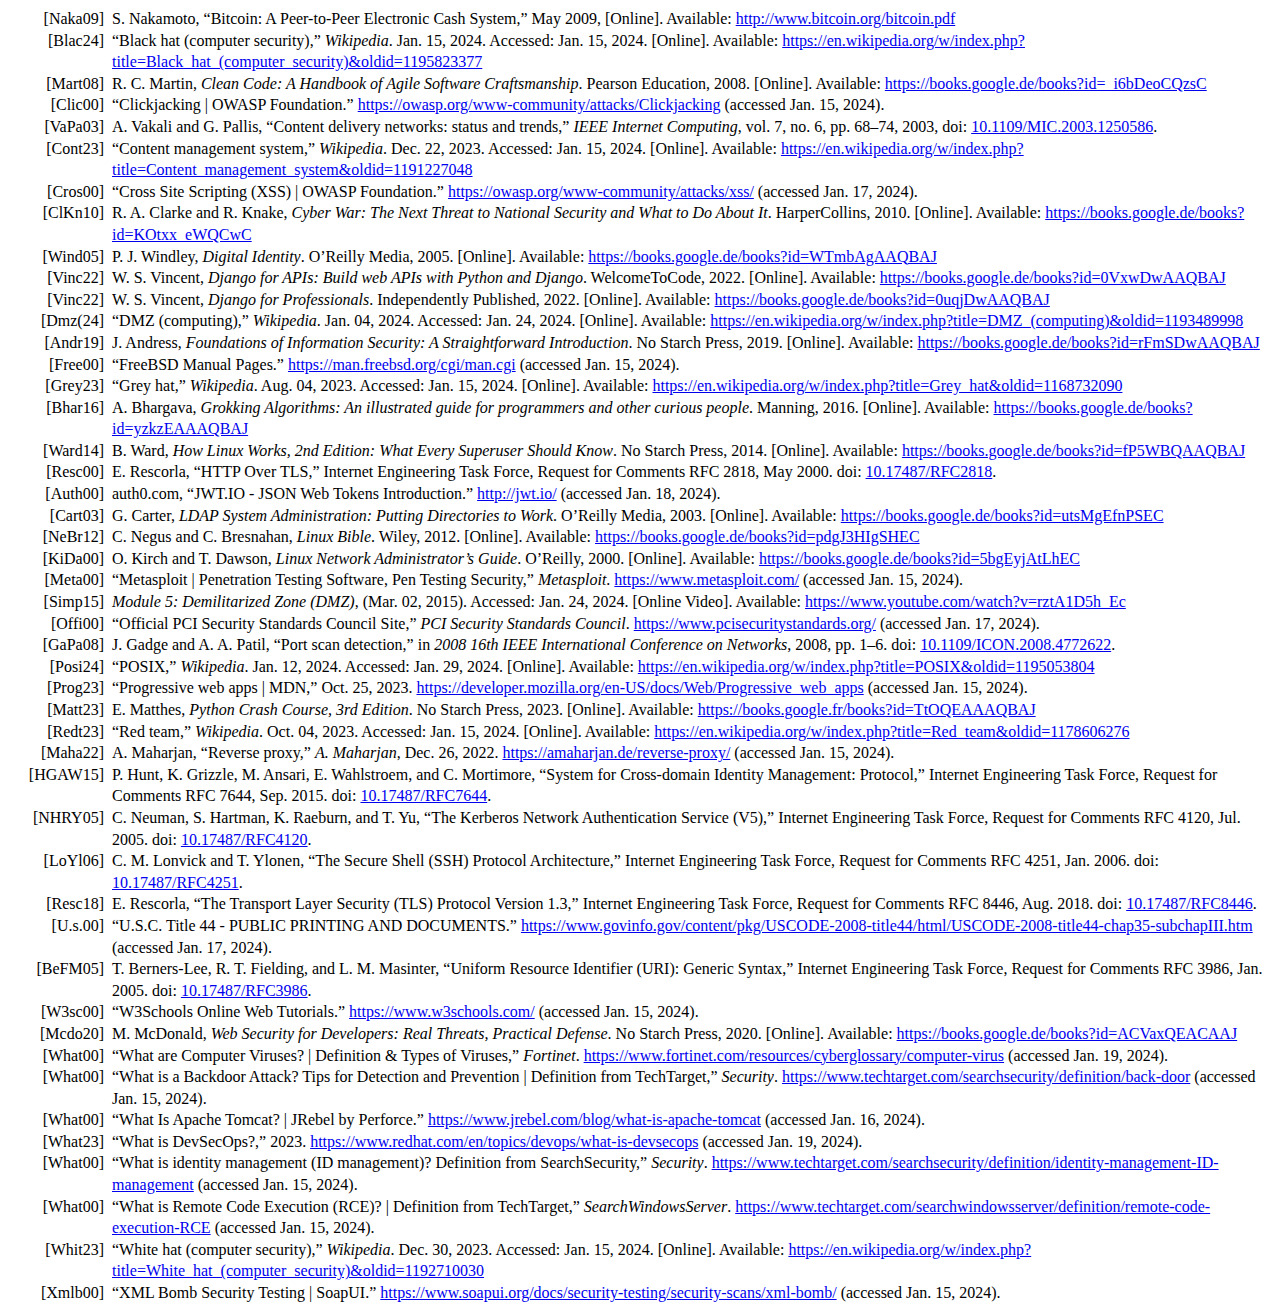
<file: bibliography.html>
<!DOCTYPE html PUBLIC "-//W3C//DTD XHTML 1.1//EN" "http://www.w3.org/TR/xhtml11/DTD/xhtml11.dtd">
<html xmlns="http://www.w3.org/1999/xhtml" xml:lang="en">
<head>
<meta http-equiv="Content-Type" content="text/html; charset=utf-8"/>
<title>Bibliography</title>
</head>
<body>
<div class="csl-bib-body" style="line-height: 1.35; ">
  <div class="csl-entry" style="clear: left; ">
    <div class="csl-left-margin" style="float: left; padding-right: 0.5em;text-align: right; width: 6em;">[Naka09]</div><div class="csl-right-inline" style="margin: 0 .4em 0 6.5em;"> S. Nakamoto, “Bitcoin: A Peer-to-Peer Electronic Cash System,” May 2009, [Online]. Available: <a href="http://www.bitcoin.org/bitcoin.pdf">http://www.bitcoin.org/bitcoin.pdf</a></div>
  </div>
  <span class="Z3988" title="url_ver=Z39.88-2004&amp;ctx_ver=Z39.88-2004&amp;rfr_id=info%3Asid%2Fzotero.org%3A2&amp;rft_val_fmt=info%3Aofi%2Ffmt%3Akev%3Amtx%3Ajournal&amp;rft.genre=article&amp;rft.atitle=Bitcoin%3A%20A%20Peer-to-Peer%20Electronic%20Cash%20System&amp;rft.aufirst=Satoshi&amp;rft.aulast=Nakamoto&amp;rft.au=Satoshi%20Nakamoto&amp;rft.date=2009-05"></span>
  <div class="csl-entry" style="clear: left; ">
    <div class="csl-left-margin" style="float: left; padding-right: 0.5em;text-align: right; width: 6em;">[Blac24]</div><div class="csl-right-inline" style="margin: 0 .4em 0 6.5em;">“Black hat (computer security),” <i>Wikipedia</i>. Jan. 15, 2024. Accessed: Jan. 15, 2024. [Online]. Available: <a href="https://en.wikipedia.org/w/index.php?title=Black_hat_(computer_security)&amp;oldid=1195823377">https://en.wikipedia.org/w/index.php?title=Black_hat_(computer_security)&amp;oldid=1195823377</a></div>
  </div>
  <span class="Z3988" title="url_ver=Z39.88-2004&amp;ctx_ver=Z39.88-2004&amp;rfr_id=info%3Asid%2Fzotero.org%3A2&amp;rft_val_fmt=info%3Aofi%2Ffmt%3Akev%3Amtx%3Adc&amp;rft.type=encyclopediaArticle&amp;rft.title=Black%20hat%20(computer%20security)&amp;rft.rights=Creative%20Commons%20Attribution-ShareAlike%20License&amp;rft.description=A%20black%20hat%20(black%20hat%20hacker%20or%20blackhat)%20is%20a%20computer%20hacker%20who%20violates%20laws%20or%20ethical%20standards%20for%20nefarious%20purposes%2C%20such%20as%20cybercrime%2C%20cyberwarfare%2C%20or%20malice.%0AThe%20term%20originates%20from%201950s%20westerns%2C%20with%20%22bad%20guys%22%20(criminals)%20typically%20depicted%20as%20having%20worn%20black%20hats%20and%20%22good%20guys%22%20(heroes)%20wearing%20white%20ones.%20In%20the%20same%20way%2C%20black%20hat%20hacking%20is%20contrasted%20with%20the%20more%20ethical%20white%20hat%20approach%20to%20hacking.%20Additionally%2C%20there%20exists%20a%20third%20category%2C%20called%20grey%20hat%20hacking%2C%20characterized%20by%20individuals%20who%20hack%2C%20usually%20with%20good%20intentions%20but%20by%20illegal%20means.&amp;rft.identifier=https%3A%2F%2Fen.wikipedia.org%2Fw%2Findex.php%3Ftitle%3DBlack_hat_(computer_security)%26oldid%3D1195823377&amp;rft.date=2024-01-15&amp;rft.language=en"></span>
  <div class="csl-entry" style="clear: left; ">
    <div class="csl-left-margin" style="float: left; padding-right: 0.5em;text-align: right; width: 6em;">[Mart08]</div><div class="csl-right-inline" style="margin: 0 .4em 0 6.5em;"> R. C. Martin, <i>Clean Code: A Handbook of Agile Software Craftsmanship</i>. Pearson Education, 2008. [Online]. Available: <a href="https://books.google.de/books?id=_i6bDeoCQzsC">https://books.google.de/books?id=_i6bDeoCQzsC</a></div>
  </div>
  <span class="Z3988" title="url_ver=Z39.88-2004&amp;ctx_ver=Z39.88-2004&amp;rfr_id=info%3Asid%2Fzotero.org%3A2&amp;rft_id=urn%3Aisbn%3A978-0-13-608325-2&amp;rft_val_fmt=info%3Aofi%2Ffmt%3Akev%3Amtx%3Abook&amp;rft.genre=book&amp;rft.btitle=Clean%20Code%3A%20A%20Handbook%20of%20Agile%20Software%20Craftsmanship&amp;rft.publisher=Pearson%20Education&amp;rft.series=Robert%20C.%20Martin%20Series&amp;rft.aufirst=R.C.&amp;rft.aulast=Martin&amp;rft.au=R.C.%20Martin&amp;rft.date=2008&amp;rft.isbn=978-0-13-608325-2"></span>
  <div class="csl-entry" style="clear: left; ">
    <div class="csl-left-margin" style="float: left; padding-right: 0.5em;text-align: right; width: 6em;">[Clic00]</div><div class="csl-right-inline" style="margin: 0 .4em 0 6.5em;">“Clickjacking | OWASP Foundation.” <a href="https://owasp.org/www-community/attacks/Clickjacking">https://owasp.org/www-community/attacks/Clickjacking</a> (accessed Jan. 15, 2024).</div>
  </div>
  <span class="Z3988" title="url_ver=Z39.88-2004&amp;ctx_ver=Z39.88-2004&amp;rfr_id=info%3Asid%2Fzotero.org%3A2&amp;rft_val_fmt=info%3Aofi%2Ffmt%3Akev%3Amtx%3Adc&amp;rft.type=webpage&amp;rft.title=Clickjacking%20%7C%20OWASP%20Foundation&amp;rft.description=Clickjacking%20on%20the%20main%20website%20for%20The%20OWASP%20Foundation.%20OWASP%20is%20a%20nonprofit%20foundation%20that%20works%20to%20improve%20the%20security%20of%20software.&amp;rft.identifier=https%3A%2F%2Fowasp.org%2Fwww-community%2Fattacks%2FClickjacking&amp;rft.language=en"></span>
  <div class="csl-entry" style="clear: left; ">
    <div class="csl-left-margin" style="float: left; padding-right: 0.5em;text-align: right; width: 6em;">[VaPa03]</div><div class="csl-right-inline" style="margin: 0 .4em 0 6.5em;"> A. Vakali and G. Pallis, “Content delivery networks: status and trends,” <i>IEEE Internet Computing</i>, vol. 7, no. 6, pp. 68–74, 2003, doi: <a href="https://doi.org/10.1109/MIC.2003.1250586">10.1109/MIC.2003.1250586</a>.</div>
  </div>
  <span class="Z3988" title="url_ver=Z39.88-2004&amp;ctx_ver=Z39.88-2004&amp;rfr_id=info%3Asid%2Fzotero.org%3A2&amp;rft_id=info%3Adoi%2F10.1109%2FMIC.2003.1250586&amp;rft_val_fmt=info%3Aofi%2Ffmt%3Akev%3Amtx%3Ajournal&amp;rft.genre=article&amp;rft.atitle=Content%20delivery%20networks%3A%20status%20and%20trends&amp;rft.jtitle=IEEE%20Internet%20Computing&amp;rft.volume=7&amp;rft.issue=6&amp;rft.aufirst=A.&amp;rft.aulast=Vakali&amp;rft.au=A.%20Vakali&amp;rft.au=G.%20Pallis&amp;rft.date=2003&amp;rft.pages=68-74&amp;rft.spage=68&amp;rft.epage=74"></span>
  <div class="csl-entry" style="clear: left; ">
    <div class="csl-left-margin" style="float: left; padding-right: 0.5em;text-align: right; width: 6em;">[Cont23]</div><div class="csl-right-inline" style="margin: 0 .4em 0 6.5em;">“Content management system,” <i>Wikipedia</i>. Dec. 22, 2023. Accessed: Jan. 15, 2024. [Online]. Available: <a href="https://en.wikipedia.org/w/index.php?title=Content_management_system&amp;oldid=1191227048">https://en.wikipedia.org/w/index.php?title=Content_management_system&amp;oldid=1191227048</a></div>
  </div>
  <span class="Z3988" title="url_ver=Z39.88-2004&amp;ctx_ver=Z39.88-2004&amp;rfr_id=info%3Asid%2Fzotero.org%3A2&amp;rft_val_fmt=info%3Aofi%2Ffmt%3Akev%3Amtx%3Adc&amp;rft.type=encyclopediaArticle&amp;rft.title=Content%20management%20system&amp;rft.rights=Creative%20Commons%20Attribution-ShareAlike%20License&amp;rft.description=A%20content%20management%20system%20(CMS)%20is%20computer%20software%20used%20to%20manage%20the%20creation%20and%20modification%20of%20digital%20content%20(content%20management).%0AA%20CMS%20is%20typically%20used%20for%20enterprise%20content%20management%20(ECM)%20and%20web%20content%20management%20(WCM).%0AECM%20typically%20supports%20multiple%20users%20in%20a%20collaborative%20environment%20by%20integrating%20document%20management%2C%20digital%20asset%20management%2C%20and%20record%20retention.Alternatively%2C%20WCM%20is%20the%20collaborative%20authoring%20for%20websites%20and%20may%20include%20text%20and%20embed%20graphics%2C%20photos%2C%20video%2C%20audio%2C%20maps%2C%20and%20program%20code%20that%20display%20content%20and%20interact%20with%20the%20user.%20ECM%20typically%20includes%20a%20WCM%20function.&amp;rft.identifier=https%3A%2F%2Fen.wikipedia.org%2Fw%2Findex.php%3Ftitle%3DContent_management_system%26oldid%3D1191227048&amp;rft.date=2023-12-22&amp;rft.language=en"></span>
  <div class="csl-entry" style="clear: left; ">
    <div class="csl-left-margin" style="float: left; padding-right: 0.5em;text-align: right; width: 6em;">[Cros00]</div><div class="csl-right-inline" style="margin: 0 .4em 0 6.5em;">“Cross Site Scripting (XSS) | OWASP Foundation.” <a href="https://owasp.org/www-community/attacks/xss/">https://owasp.org/www-community/attacks/xss/</a> (accessed Jan. 17, 2024).</div>
  </div>
  <span class="Z3988" title="url_ver=Z39.88-2004&amp;ctx_ver=Z39.88-2004&amp;rfr_id=info%3Asid%2Fzotero.org%3A2&amp;rft_val_fmt=info%3Aofi%2Ffmt%3Akev%3Amtx%3Adc&amp;rft.type=webpage&amp;rft.title=Cross%20Site%20Scripting%20(XSS)%20%7C%20OWASP%20Foundation&amp;rft.description=Cross%20Site%20Scripting%20(XSS)%20on%20the%20main%20website%20for%20The%20OWASP%20Foundation.%20OWASP%20is%20a%20nonprofit%20foundation%20that%20works%20to%20improve%20the%20security%20of%20software.&amp;rft.identifier=https%3A%2F%2Fowasp.org%2Fwww-community%2Fattacks%2Fxss%2F&amp;rft.language=en"></span>
  <div class="csl-entry" style="clear: left; ">
    <div class="csl-left-margin" style="float: left; padding-right: 0.5em;text-align: right; width: 6em;">[ClKn10]</div><div class="csl-right-inline" style="margin: 0 .4em 0 6.5em;"> R. A. Clarke and R. Knake, <i>Cyber War: The Next Threat to National Security and What to Do About It</i>. HarperCollins, 2010. [Online]. Available: <a href="https://books.google.de/books?id=KOtxx_eWQCwC">https://books.google.de/books?id=KOtxx_eWQCwC</a></div>
  </div>
  <span class="Z3988" title="url_ver=Z39.88-2004&amp;ctx_ver=Z39.88-2004&amp;rfr_id=info%3Asid%2Fzotero.org%3A2&amp;rft_id=urn%3Aisbn%3A978-0-06-199239-1&amp;rft_val_fmt=info%3Aofi%2Ffmt%3Akev%3Amtx%3Abook&amp;rft.genre=book&amp;rft.btitle=Cyber%20War%3A%20The%20Next%20Threat%20to%20National%20Security%20and%20What%20to%20Do%20About%20It&amp;rft.publisher=HarperCollins&amp;rft.aufirst=R.A.&amp;rft.aulast=Clarke&amp;rft.au=R.A.%20Clarke&amp;rft.au=R.%20Knake&amp;rft.date=2010&amp;rft.isbn=978-0-06-199239-1"></span>
  <div class="csl-entry" style="clear: left; ">
    <div class="csl-left-margin" style="float: left; padding-right: 0.5em;text-align: right; width: 6em;">[Wind05]</div><div class="csl-right-inline" style="margin: 0 .4em 0 6.5em;"> P. J. Windley, <i>Digital Identity</i>. O’Reilly Media, 2005. [Online]. Available: <a href="https://books.google.de/books?id=WTmbAgAAQBAJ">https://books.google.de/books?id=WTmbAgAAQBAJ</a></div>
  </div>
  <span class="Z3988" title="url_ver=Z39.88-2004&amp;ctx_ver=Z39.88-2004&amp;rfr_id=info%3Asid%2Fzotero.org%3A2&amp;rft_id=urn%3Aisbn%3A978-0-596-00878-9&amp;rft_val_fmt=info%3Aofi%2Ffmt%3Akev%3Amtx%3Abook&amp;rft.genre=book&amp;rft.btitle=Digital%20Identity&amp;rft.publisher=O'Reilly%20Media&amp;rft.series=O'Reilly%20Series&amp;rft.aufirst=P.J.&amp;rft.aulast=Windley&amp;rft.au=P.J.%20Windley&amp;rft.date=2005&amp;rft.isbn=978-0-596-00878-9"></span>
  <div class="csl-entry" style="clear: left; ">
    <div class="csl-left-margin" style="float: left; padding-right: 0.5em;text-align: right; width: 6em;">[Vinc22]</div><div class="csl-right-inline" style="margin: 0 .4em 0 6.5em;"> W. S. Vincent, <i>Django for APIs: Build web APIs with Python and Django</i>. WelcomeToCode, 2022. [Online]. Available: <a href="https://books.google.de/books?id=0VxwDwAAQBAJ">https://books.google.de/books?id=0VxwDwAAQBAJ</a></div>
  </div>
  <span class="Z3988" title="url_ver=Z39.88-2004&amp;ctx_ver=Z39.88-2004&amp;rfr_id=info%3Asid%2Fzotero.org%3A2&amp;rft_val_fmt=info%3Aofi%2Ffmt%3Akev%3Amtx%3Abook&amp;rft.genre=book&amp;rft.btitle=Django%20for%20APIs%3A%20Build%20web%20APIs%20with%20Python%20and%20Django&amp;rft.publisher=WelcomeToCode&amp;rft.aufirst=W.S.&amp;rft.aulast=Vincent&amp;rft.au=W.S.%20Vincent&amp;rft.date=2022"></span>
  <div class="csl-entry" style="clear: left; ">
    <div class="csl-left-margin" style="float: left; padding-right: 0.5em;text-align: right; width: 6em;">[Vinc22]</div><div class="csl-right-inline" style="margin: 0 .4em 0 6.5em;"> W. S. Vincent, <i>Django for Professionals</i>. Independently Published, 2022. [Online]. Available: <a href="https://books.google.de/books?id=0uqjDwAAQBAJ">https://books.google.de/books?id=0uqjDwAAQBAJ</a></div>
  </div>
  <span class="Z3988" title="url_ver=Z39.88-2004&amp;ctx_ver=Z39.88-2004&amp;rfr_id=info%3Asid%2Fzotero.org%3A2&amp;rft_id=urn%3Aisbn%3A978-1-08-158216-6&amp;rft_val_fmt=info%3Aofi%2Ffmt%3Akev%3Amtx%3Abook&amp;rft.genre=book&amp;rft.btitle=Django%20for%20Professionals&amp;rft.publisher=Independently%20Published&amp;rft.aufirst=W.S.&amp;rft.aulast=Vincent&amp;rft.au=W.S.%20Vincent&amp;rft.date=2022&amp;rft.isbn=978-1-08-158216-6"></span>
  <div class="csl-entry" style="clear: left; ">
    <div class="csl-left-margin" style="float: left; padding-right: 0.5em;text-align: right; width: 6em;">[Dmz(24]</div><div class="csl-right-inline" style="margin: 0 .4em 0 6.5em;">“DMZ (computing),” <i>Wikipedia</i>. Jan. 04, 2024. Accessed: Jan. 24, 2024. [Online]. Available: <a href="https://en.wikipedia.org/w/index.php?title=DMZ_(computing)&amp;oldid=1193489998">https://en.wikipedia.org/w/index.php?title=DMZ_(computing)&amp;oldid=1193489998</a></div>
  </div>
  <span class="Z3988" title="url_ver=Z39.88-2004&amp;ctx_ver=Z39.88-2004&amp;rfr_id=info%3Asid%2Fzotero.org%3A2&amp;rft_val_fmt=info%3Aofi%2Ffmt%3Akev%3Amtx%3Adc&amp;rft.type=encyclopediaArticle&amp;rft.title=DMZ%20(computing)&amp;rft.rights=Creative%20Commons%20Attribution-ShareAlike%20License&amp;rft.description=In%20computer%20security%2C%20a%20DMZ%20or%20demilitarized%20zone%20(sometimes%20referred%20to%20as%20a%20perimeter%20network%20or%20screened%20subnet)%20is%20a%20physical%20or%20logical%20subnetwork%20that%20contains%20and%20exposes%20an%20organization's%20external-facing%20services%20to%20an%20untrusted%2C%20usually%20larger%2C%20network%20such%20as%20the%20Internet.%20The%20purpose%20of%20a%20DMZ%20is%20to%20add%20an%20additional%20layer%20of%20security%20to%20an%20organization's%20local%20area%20network%20(LAN)%3A%20an%20external%20network%20node%20can%20access%20only%20what%20is%20exposed%20in%20the%20DMZ%2C%20while%20the%20rest%20of%20the%20organization's%20network%20is%20protected%20behind%20a%20firewall.%20The%20DMZ%20functions%20as%20a%20small%2C%20isolated%20network%20positioned%20between%20the%20Internet%20and%20the%20private%20network.This%20is%20not%20to%20be%20confused%20with%20a%20DMZ%20host%2C%20a%20feature%20present%20in%20some%20home%20routers%20which%20frequently%20differs%20greatly%20from%20an%20ordinary%20DMZ.%0AThe%20name%20is%20from%20the%20term%20demilitarized%20zone%2C%20an%20area%20between%20states%20in%20which%20military%20operations%20are%20not%20permitted.&amp;rft.identifier=https%3A%2F%2Fen.wikipedia.org%2Fw%2Findex.php%3Ftitle%3DDMZ_(computing)%26oldid%3D1193489998&amp;rft.date=2024-01-04&amp;rft.language=en"></span>
  <div class="csl-entry" style="clear: left; ">
    <div class="csl-left-margin" style="float: left; padding-right: 0.5em;text-align: right; width: 6em;">[Andr19]</div><div class="csl-right-inline" style="margin: 0 .4em 0 6.5em;"> J. Andress, <i>Foundations of Information Security: A Straightforward Introduction</i>. No Starch Press, 2019. [Online]. Available: <a href="https://books.google.de/books?id=rFmSDwAAQBAJ">https://books.google.de/books?id=rFmSDwAAQBAJ</a></div>
  </div>
  <span class="Z3988" title="url_ver=Z39.88-2004&amp;ctx_ver=Z39.88-2004&amp;rfr_id=info%3Asid%2Fzotero.org%3A2&amp;rft_id=urn%3Aisbn%3A978-1-71850-005-1&amp;rft_val_fmt=info%3Aofi%2Ffmt%3Akev%3Amtx%3Abook&amp;rft.genre=book&amp;rft.btitle=Foundations%20of%20Information%20Security%3A%20A%20Straightforward%20Introduction&amp;rft.publisher=No%20Starch%20Press&amp;rft.aufirst=J.&amp;rft.aulast=Andress&amp;rft.au=J.%20Andress&amp;rft.date=2019&amp;rft.isbn=978-1-71850-005-1"></span>
  <div class="csl-entry" style="clear: left; ">
    <div class="csl-left-margin" style="float: left; padding-right: 0.5em;text-align: right; width: 6em;">[Free00]</div><div class="csl-right-inline" style="margin: 0 .4em 0 6.5em;">“FreeBSD Manual Pages.” <a href="https://man.freebsd.org/cgi/man.cgi">https://man.freebsd.org/cgi/man.cgi</a> (accessed Jan. 15, 2024).</div>
  </div>
  <span class="Z3988" title="url_ver=Z39.88-2004&amp;ctx_ver=Z39.88-2004&amp;rfr_id=info%3Asid%2Fzotero.org%3A2&amp;rft_val_fmt=info%3Aofi%2Ffmt%3Akev%3Amtx%3Adc&amp;rft.type=webpage&amp;rft.title=FreeBSD%20Manual%20Pages&amp;rft.identifier=https%3A%2F%2Fman.freebsd.org%2Fcgi%2Fman.cgi"></span>
  <div class="csl-entry" style="clear: left; ">
    <div class="csl-left-margin" style="float: left; padding-right: 0.5em;text-align: right; width: 6em;">[Grey23]</div><div class="csl-right-inline" style="margin: 0 .4em 0 6.5em;">“Grey hat,” <i>Wikipedia</i>. Aug. 04, 2023. Accessed: Jan. 15, 2024. [Online]. Available: <a href="https://en.wikipedia.org/w/index.php?title=Grey_hat&amp;oldid=1168732090">https://en.wikipedia.org/w/index.php?title=Grey_hat&amp;oldid=1168732090</a></div>
  </div>
  <span class="Z3988" title="url_ver=Z39.88-2004&amp;ctx_ver=Z39.88-2004&amp;rfr_id=info%3Asid%2Fzotero.org%3A2&amp;rft_val_fmt=info%3Aofi%2Ffmt%3Akev%3Amtx%3Adc&amp;rft.type=encyclopediaArticle&amp;rft.title=Grey%20hat&amp;rft.rights=Creative%20Commons%20Attribution-ShareAlike%20License&amp;rft.description=A%20grey%20hat%20(greyhat%20or%20gray%20hat)%20is%20a%20computer%20hacker%20or%20computer%20security%20expert%20who%20may%20sometimes%20violate%20laws%20or%20typical%20ethical%20standards%2C%20but%20usually%20does%20not%20have%20the%20malicious%20intent%20typical%20of%20a%20black%20hat%20hacker.%0AThe%20term%20came%20into%20use%20in%20the%20late%201990s%2C%20and%20was%20derived%20from%20the%20concepts%20of%20%22white%20hat%22%20and%20%22black%20hat%22%20hackers.%20When%20a%20white%20hat%20hacker%20discovers%20a%20vulnerability%2C%20they%20will%20exploit%20it%20only%20with%20permission%20and%20not%20divulge%20its%20existence%20until%20it%20has%20been%20fixed%2C%20whereas%20the%20black%20hat%20will%20illegally%20exploit%20it%20and%2For%20tell%20others%20how%20to%20do%20so.%20The%20grey%20hat%20will%20neither%20illegally%20exploit%20it%2C%20nor%20tell%20others%20how%20to%20do%20so.A%20further%20difference%20among%20these%20types%20of%20hacker%20lies%20in%20their%20methods%20of%20discovering%20vulnerabilities.%20The%20white%20hat%20breaks%20into%20systems%20and%20networks%20at%20the%20request%20of%20their%20employer%20or%20with%20explicit%20permission%20for%20the%20purpose%20of%20determining%20how%20secure%20it%20is%20against%20hackers%2C%20whereas%20the%20black%20hat%20will%20break%20into%20any%20system%20or%20network%20in%20order%20to%20uncover%20sensitive%20information%20for%20personal%20gain.%20The%20grey%20hat%20generally%20has%20the%20skills%20and%20intent%20of%20the%20white%20hat%20but%20will%20break%20into%20any%20system%20or%20network%20without%20permission.According%20to%20one%20definition%20of%20a%20grey-hat%20hacker%2C%20when%20they%20discover%20a%20vulnerability%2C%20instead%20of%20telling%20the%20vendor%20how%20the%20exploit%20works%2C%20they%20may%20offer%20to%20repair%20it%20for%20a%20small%20fee.%20When%20one%20gains%20illegal%20access%20to%20a%20system%20or%20network%2C%20they%20may%20suggest%20to%20the%20system%20administrator%20that%20one%20of%20their%20friends%20be%20hired%20to%20fix%20the%20problem%3B%20however%2C%20this%20practice%20has%20been%20declining%20due%20to%20the%20increasing%20willingness%20of%20businesses%20to%20prosecute.%20Another%20definition%20of%20grey%20hat%20maintains%20that%20grey%20hat%20hackers%20only%20arguably%20violate%20the%20law%20in%20an%20effort%20to%20research%20and%20improve%20security%3A%20legality%20being%20set%20according%20to%20the%20particular%20ramifications%20of%20any%20hacks%20they%20participate%20in.In%20the%20search%20engine%20optimization%20(SEO)%20community%2C%20grey%20hat%20hackers%20are%20those%20who%20manipulate%20websites'%20search%20engine%20rankings%20using%20improper%20or%20unethical%20means%20but%20that%20are%20not%20considered%20search%20engine%20spam.&amp;rft.identifier=https%3A%2F%2Fen.wikipedia.org%2Fw%2Findex.php%3Ftitle%3DGrey_hat%26oldid%3D1168732090&amp;rft.date=2023-08-04&amp;rft.language=en"></span>
  <div class="csl-entry" style="clear: left; ">
    <div class="csl-left-margin" style="float: left; padding-right: 0.5em;text-align: right; width: 6em;">[Bhar16]</div><div class="csl-right-inline" style="margin: 0 .4em 0 6.5em;"> A. Bhargava, <i>Grokking Algorithms: An illustrated guide for programmers and other curious people</i>. Manning, 2016. [Online]. Available: <a href="https://books.google.de/books?id=yzkzEAAAQBAJ">https://books.google.de/books?id=yzkzEAAAQBAJ</a></div>
  </div>
  <span class="Z3988" title="url_ver=Z39.88-2004&amp;ctx_ver=Z39.88-2004&amp;rfr_id=info%3Asid%2Fzotero.org%3A2&amp;rft_id=urn%3Aisbn%3A978-1-63835-334-8&amp;rft_val_fmt=info%3Aofi%2Ffmt%3Akev%3Amtx%3Abook&amp;rft.genre=book&amp;rft.btitle=Grokking%20Algorithms%3A%20An%20illustrated%20guide%20for%20programmers%20and%20other%20curious%20people&amp;rft.publisher=Manning&amp;rft.aufirst=A.&amp;rft.aulast=Bhargava&amp;rft.au=A.%20Bhargava&amp;rft.date=2016&amp;rft.isbn=978-1-63835-334-8"></span>
  <div class="csl-entry" style="clear: left; ">
    <div class="csl-left-margin" style="float: left; padding-right: 0.5em;text-align: right; width: 6em;">[Ward14]</div><div class="csl-right-inline" style="margin: 0 .4em 0 6.5em;"> B. Ward, <i>How Linux Works, 2nd Edition: What Every Superuser Should Know</i>. No Starch Press, 2014. [Online]. Available: <a href="https://books.google.de/books?id=fP5WBQAAQBAJ">https://books.google.de/books?id=fP5WBQAAQBAJ</a></div>
  </div>
  <span class="Z3988" title="url_ver=Z39.88-2004&amp;ctx_ver=Z39.88-2004&amp;rfr_id=info%3Asid%2Fzotero.org%3A2&amp;rft_id=urn%3Aisbn%3A978-1-59327-567-9&amp;rft_val_fmt=info%3Aofi%2Ffmt%3Akev%3Amtx%3Abook&amp;rft.genre=book&amp;rft.btitle=How%20Linux%20Works%2C%202nd%20Edition%3A%20What%20Every%20Superuser%20Should%20Know&amp;rft.publisher=No%20Starch%20Press&amp;rft.aufirst=B.&amp;rft.aulast=Ward&amp;rft.au=B.%20Ward&amp;rft.date=2014&amp;rft.isbn=978-1-59327-567-9"></span>
  <div class="csl-entry" style="clear: left; ">
    <div class="csl-left-margin" style="float: left; padding-right: 0.5em;text-align: right; width: 6em;">[Resc00]</div><div class="csl-right-inline" style="margin: 0 .4em 0 6.5em;"> E. Rescorla, “HTTP Over TLS,” Internet Engineering Task Force, Request for Comments RFC 2818, May 2000. doi: <a href="https://doi.org/10.17487/RFC2818">10.17487/RFC2818</a>.</div>
  </div>
  <span class="Z3988" title="url_ver=Z39.88-2004&amp;ctx_ver=Z39.88-2004&amp;rfr_id=info%3Asid%2Fzotero.org%3A2&amp;rft_val_fmt=info%3Aofi%2Ffmt%3Akev%3Amtx%3Abook&amp;rft.genre=report&amp;rft.btitle=HTTP%20Over%20TLS&amp;rft.aufirst=Eric&amp;rft.aulast=Rescorla&amp;rft.au=Eric%20Rescorla&amp;rft.date=2000-05"></span>
  <div class="csl-entry" style="clear: left; ">
    <div class="csl-left-margin" style="float: left; padding-right: 0.5em;text-align: right; width: 6em;">[Auth00]</div><div class="csl-right-inline" style="margin: 0 .4em 0 6.5em;"> auth0.com, “JWT.IO - JSON Web Tokens Introduction.” <a href="http://jwt.io/">http://jwt.io/</a> (accessed Jan. 18, 2024).</div>
  </div>
  <span class="Z3988" title="url_ver=Z39.88-2004&amp;ctx_ver=Z39.88-2004&amp;rfr_id=info%3Asid%2Fzotero.org%3A2&amp;rft_val_fmt=info%3Aofi%2Ffmt%3Akev%3Amtx%3Adc&amp;rft.type=webpage&amp;rft.title=JWT.IO%20-%20JSON%20Web%20Tokens%20Introduction&amp;rft.description=Learn%20about%20JSON%20Web%20Tokens%2C%20what%20are%20they%2C%20how%20they%20work%2C%20when%20and%20why%20you%20should%20use%20them.&amp;rft.identifier=http%3A%2F%2Fjwt.io%2F&amp;rft.aulast=auth0.com&amp;rft.au=auth0.com&amp;rft.language=en"></span>
  <div class="csl-entry" style="clear: left; ">
    <div class="csl-left-margin" style="float: left; padding-right: 0.5em;text-align: right; width: 6em;">[Cart03]</div><div class="csl-right-inline" style="margin: 0 .4em 0 6.5em;"> G. Carter, <i>LDAP System Administration: Putting Directories to Work</i>. O’Reilly Media, 2003. [Online]. Available: <a href="https://books.google.de/books?id=utsMgEfnPSEC">https://books.google.de/books?id=utsMgEfnPSEC</a></div>
  </div>
  <span class="Z3988" title="url_ver=Z39.88-2004&amp;ctx_ver=Z39.88-2004&amp;rfr_id=info%3Asid%2Fzotero.org%3A2&amp;rft_id=urn%3Aisbn%3A978-0-596-55191-9&amp;rft_val_fmt=info%3Aofi%2Ffmt%3Akev%3Amtx%3Abook&amp;rft.genre=book&amp;rft.btitle=LDAP%20System%20Administration%3A%20Putting%20Directories%20to%20Work&amp;rft.publisher=O'Reilly%20Media&amp;rft.aufirst=G.&amp;rft.aulast=Carter&amp;rft.au=G.%20Carter&amp;rft.date=2003&amp;rft.isbn=978-0-596-55191-9"></span>
  <div class="csl-entry" style="clear: left; ">
    <div class="csl-left-margin" style="float: left; padding-right: 0.5em;text-align: right; width: 6em;">[NeBr12]</div><div class="csl-right-inline" style="margin: 0 .4em 0 6.5em;"> C. Negus and C. Bresnahan, <i>Linux Bible</i>. Wiley, 2012. [Online]. Available: <a href="https://books.google.de/books?id=pdgJ3HIgSHEC">https://books.google.de/books?id=pdgJ3HIgSHEC</a></div>
  </div>
  <span class="Z3988" title="url_ver=Z39.88-2004&amp;ctx_ver=Z39.88-2004&amp;rfr_id=info%3Asid%2Fzotero.org%3A2&amp;rft_id=urn%3Aisbn%3A978-1-118-28287-8&amp;rft_val_fmt=info%3Aofi%2Ffmt%3Akev%3Amtx%3Abook&amp;rft.genre=book&amp;rft.btitle=Linux%20Bible&amp;rft.publisher=Wiley&amp;rft.series=Bible&amp;rft.aufirst=C.&amp;rft.aulast=Negus&amp;rft.au=C.%20Negus&amp;rft.au=C.%20Bresnahan&amp;rft.date=2012&amp;rft.isbn=978-1-118-28287-8"></span>
  <div class="csl-entry" style="clear: left; ">
    <div class="csl-left-margin" style="float: left; padding-right: 0.5em;text-align: right; width: 6em;">[KiDa00]</div><div class="csl-right-inline" style="margin: 0 .4em 0 6.5em;"> O. Kirch and T. Dawson, <i>Linux Network Administrator’s Guide</i>. O’Reilly, 2000. [Online]. Available: <a href="https://books.google.de/books?id=5bgEyjAtLhEC">https://books.google.de/books?id=5bgEyjAtLhEC</a></div>
  </div>
  <span class="Z3988" title="url_ver=Z39.88-2004&amp;ctx_ver=Z39.88-2004&amp;rfr_id=info%3Asid%2Fzotero.org%3A2&amp;rft_id=urn%3Aisbn%3A978-1-56592-400-0&amp;rft_val_fmt=info%3Aofi%2Ffmt%3Akev%3Amtx%3Abook&amp;rft.genre=book&amp;rft.btitle=Linux%20Network%20Administrator's%20Guide&amp;rft.publisher=O'Reilly&amp;rft.series=O'Reilly%20Series&amp;rft.aufirst=O.&amp;rft.aulast=Kirch&amp;rft.au=O.%20Kirch&amp;rft.au=T.%20Dawson&amp;rft.date=2000&amp;rft.isbn=978-1-56592-400-0"></span>
  <div class="csl-entry" style="clear: left; ">
    <div class="csl-left-margin" style="float: left; padding-right: 0.5em;text-align: right; width: 6em;">[Meta00]</div><div class="csl-right-inline" style="margin: 0 .4em 0 6.5em;">“Metasploit | Penetration Testing Software, Pen Testing Security,” <i>Metasploit</i>. <a href="https://www.metasploit.com/">https://www.metasploit.com/</a> (accessed Jan. 15, 2024).</div>
  </div>
  <span class="Z3988" title="url_ver=Z39.88-2004&amp;ctx_ver=Z39.88-2004&amp;rfr_id=info%3Asid%2Fzotero.org%3A2&amp;rft_val_fmt=info%3Aofi%2Ffmt%3Akev%3Amtx%3Adc&amp;rft.type=webpage&amp;rft.title=Metasploit%20%7C%20Penetration%20Testing%20Software%2C%20Pen%20Testing%20Security&amp;rft.description=Find%20security%20issues%2C%20verify%20vulnerability%20mitigations%20%26%20manage%20security%20assessments%20with%20Metasploit.%20Get%20the%20world's%20best%20penetration%20testing%20software%20now.&amp;rft.identifier=https%3A%2F%2Fwww.metasploit.com%2F&amp;rft.language=en"></span>
  <div class="csl-entry" style="clear: left; ">
    <div class="csl-left-margin" style="float: left; padding-right: 0.5em;text-align: right; width: 6em;">[Simp15]</div><div class="csl-right-inline" style="margin: 0 .4em 0 6.5em;"><i>Module 5: Demilitarized Zone (DMZ)</i>, (Mar. 02, 2015). Accessed: Jan. 24, 2024. [Online Video]. Available: <a href="https://www.youtube.com/watch?v=rztA1D5h_Ec">https://www.youtube.com/watch?v=rztA1D5h_Ec</a></div>
  </div>
  <span class="Z3988" title="url_ver=Z39.88-2004&amp;ctx_ver=Z39.88-2004&amp;rfr_id=info%3Asid%2Fzotero.org%3A2&amp;rft_val_fmt=info%3Aofi%2Ffmt%3Akev%3Amtx%3Adc&amp;rft.type=videoRecording&amp;rft.title=Module%205%3A%20Demilitarized%20Zone%20(DMZ)&amp;rft.description=The%20DMZ%20is%20the%20area%20of%20the%20network%20where%20you%20place%20your%20Internet%20services%20such%20as%20E-mail%20sever%2C%20FTP%20server%2C%20or%20Web%20server%20that%20you%20want%20available%20for%20the%20public%20to%20access.%20Typically%20a%20DMZ%20is%20placed%20between%20the%20public%20(Internet)%20and%20protected%20zones%20(private%20network).%0A%0A%0AReferences%3A%0A%0ADunkerley%2C%20D.%2C%20%26%20Samuelle%2C%20T.%20(2014).%20Securing%20Network.%20In%20Mike%20Meyers'%20CompTIA%20Security%20Certification%20passport%2C%20fourth%20edition%20(exam%20SY0-401)%20(4th%20ed.%2C%20p.%20258).%20New%20York%3A%20McGraw-Hill%20Education.&amp;rft.identifier=https%3A%2F%2Fwww.youtube.com%2Fwatch%3Fv%3DrztA1D5h_Ec&amp;rft.au=undefined&amp;rft.date=2015-03-02"></span>
  <div class="csl-entry" style="clear: left; ">
    <div class="csl-left-margin" style="float: left; padding-right: 0.5em;text-align: right; width: 6em;">[Offi00]</div><div class="csl-right-inline" style="margin: 0 .4em 0 6.5em;">“Official PCI Security Standards Council Site,” <i>PCI Security Standards Council</i>. <a href="https://www.pcisecuritystandards.org/">https://www.pcisecuritystandards.org/</a> (accessed Jan. 17, 2024).</div>
  </div>
  <span class="Z3988" title="url_ver=Z39.88-2004&amp;ctx_ver=Z39.88-2004&amp;rfr_id=info%3Asid%2Fzotero.org%3A2&amp;rft_val_fmt=info%3Aofi%2Ffmt%3Akev%3Amtx%3Adc&amp;rft.type=webpage&amp;rft.title=Official%20PCI%20Security%20Standards%20Council%20Site&amp;rft.description=A%20global%20forum%20that%20brings%20together%20payments%20industry%20stakeholders%20to%20develop%20and%20drive%20adoption%20of%20data%20security%20standards%20and%20resources%20for%20safe%20payments.&amp;rft.identifier=https%3A%2F%2Fwww.pcisecuritystandards.org%2F&amp;rft.language=en-US"></span>
  <div class="csl-entry" style="clear: left; ">
    <div class="csl-left-margin" style="float: left; padding-right: 0.5em;text-align: right; width: 6em;">[GaPa08]</div><div class="csl-right-inline" style="margin: 0 .4em 0 6.5em;"> J. Gadge and A. A. Patil, “Port scan detection,” in <i>2008 16th IEEE International Conference on Networks</i>, 2008, pp. 1–6. doi: <a href="https://doi.org/10.1109/ICON.2008.4772622">10.1109/ICON.2008.4772622</a>.</div>
  </div>
  <span class="Z3988" title="url_ver=Z39.88-2004&amp;ctx_ver=Z39.88-2004&amp;rfr_id=info%3Asid%2Fzotero.org%3A2&amp;rft_id=info%3Adoi%2F10.1109%2FICON.2008.4772622&amp;rft_val_fmt=info%3Aofi%2Ffmt%3Akev%3Amtx%3Abook&amp;rft.genre=proceeding&amp;rft.atitle=Port%20scan%20detection&amp;rft.btitle=2008%2016th%20IEEE%20International%20Conference%20on%20Networks&amp;rft.aufirst=Jayant&amp;rft.aulast=Gadge&amp;rft.au=Jayant%20Gadge&amp;rft.au=Anish%20Anand%20Patil&amp;rft.date=2008&amp;rft.pages=1-6&amp;rft.spage=1&amp;rft.epage=6"></span>
  <div class="csl-entry" style="clear: left; ">
    <div class="csl-left-margin" style="float: left; padding-right: 0.5em;text-align: right; width: 6em;">[Posi24]</div><div class="csl-right-inline" style="margin: 0 .4em 0 6.5em;">“POSIX,” <i>Wikipedia</i>. Jan. 12, 2024. Accessed: Jan. 29, 2024. [Online]. Available: <a href="https://en.wikipedia.org/w/index.php?title=POSIX&amp;oldid=1195053804">https://en.wikipedia.org/w/index.php?title=POSIX&amp;oldid=1195053804</a></div>
  </div>
  <span class="Z3988" title="url_ver=Z39.88-2004&amp;ctx_ver=Z39.88-2004&amp;rfr_id=info%3Asid%2Fzotero.org%3A2&amp;rft_val_fmt=info%3Aofi%2Ffmt%3Akev%3Amtx%3Adc&amp;rft.type=encyclopediaArticle&amp;rft.title=POSIX&amp;rft.rights=Creative%20Commons%20Attribution-ShareAlike%20License&amp;rft.description=The%20Portable%20Operating%20System%20Interface%20(POSIX%3B%20IPA%3A%20)%20is%20a%20family%20of%20standards%20specified%20by%20the%20IEEE%20Computer%20Society%20for%20maintaining%20compatibility%20between%20operating%20systems.%20POSIX%20defines%20both%20the%20system%20and%20user-level%20application%20programming%20interfaces%20(APIs)%2C%20along%20with%20command%20line%20shells%20and%20utility%20interfaces%2C%20for%20software%20compatibility%20(portability)%20with%20variants%20of%20Unix%20and%20other%20operating%20systems.%20POSIX%20is%20also%20a%20trademark%20of%20the%20IEEE.%20POSIX%20is%20intended%20to%20be%20used%20by%20both%20application%20and%20system%20developers.&amp;rft.identifier=https%3A%2F%2Fen.wikipedia.org%2Fw%2Findex.php%3Ftitle%3DPOSIX%26oldid%3D1195053804&amp;rft.date=2024-01-12&amp;rft.language=en"></span>
  <div class="csl-entry" style="clear: left; ">
    <div class="csl-left-margin" style="float: left; padding-right: 0.5em;text-align: right; width: 6em;">[Prog23]</div><div class="csl-right-inline" style="margin: 0 .4em 0 6.5em;">“Progressive web apps | MDN,” Oct. 25, 2023. <a href="https://developer.mozilla.org/en-US/docs/Web/Progressive_web_apps">https://developer.mozilla.org/en-US/docs/Web/Progressive_web_apps</a> (accessed Jan. 15, 2024).</div>
  </div>
  <span class="Z3988" title="url_ver=Z39.88-2004&amp;ctx_ver=Z39.88-2004&amp;rfr_id=info%3Asid%2Fzotero.org%3A2&amp;rft_val_fmt=info%3Aofi%2Ffmt%3Akev%3Amtx%3Adc&amp;rft.type=webpage&amp;rft.title=Progressive%20web%20apps%20%7C%20MDN&amp;rft.description=A%20progressive%20web%20app%20(PWA)%20is%20an%20app%20that's%20built%20using%20web%20platform%20technologies%2C%20but%20that%20provides%20a%20user%20experience%20like%20that%20of%20a%20platform-specific%20app.&amp;rft.identifier=https%3A%2F%2Fdeveloper.mozilla.org%2Fen-US%2Fdocs%2FWeb%2FProgressive_web_apps&amp;rft.date=2023-10-25&amp;rft.language=en-US"></span>
  <div class="csl-entry" style="clear: left; ">
    <div class="csl-left-margin" style="float: left; padding-right: 0.5em;text-align: right; width: 6em;">[Matt23]</div><div class="csl-right-inline" style="margin: 0 .4em 0 6.5em;"> E. Matthes, <i>Python Crash Course, 3rd Edition</i>. No Starch Press, 2023. [Online]. Available: <a href="https://books.google.fr/books?id=TtOQEAAAQBAJ">https://books.google.fr/books?id=TtOQEAAAQBAJ</a></div>
  </div>
  <span class="Z3988" title="url_ver=Z39.88-2004&amp;ctx_ver=Z39.88-2004&amp;rfr_id=info%3Asid%2Fzotero.org%3A2&amp;rft_id=urn%3Aisbn%3A978-1-71850-270-3&amp;rft_val_fmt=info%3Aofi%2Ffmt%3Akev%3Amtx%3Abook&amp;rft.genre=book&amp;rft.btitle=Python%20Crash%20Course%2C%203rd%20Edition&amp;rft.publisher=No%20Starch%20Press&amp;rft.aufirst=E.&amp;rft.aulast=Matthes&amp;rft.au=E.%20Matthes&amp;rft.date=2023&amp;rft.isbn=978-1-71850-270-3"></span>
  <div class="csl-entry" style="clear: left; ">
    <div class="csl-left-margin" style="float: left; padding-right: 0.5em;text-align: right; width: 6em;">[Redt23]</div><div class="csl-right-inline" style="margin: 0 .4em 0 6.5em;">“Red team,” <i>Wikipedia</i>. Oct. 04, 2023. Accessed: Jan. 15, 2024. [Online]. Available: <a href="https://en.wikipedia.org/w/index.php?title=Red_team&amp;oldid=1178606276">https://en.wikipedia.org/w/index.php?title=Red_team&amp;oldid=1178606276</a></div>
  </div>
  <span class="Z3988" title="url_ver=Z39.88-2004&amp;ctx_ver=Z39.88-2004&amp;rfr_id=info%3Asid%2Fzotero.org%3A2&amp;rft_val_fmt=info%3Aofi%2Ffmt%3Akev%3Amtx%3Adc&amp;rft.type=encyclopediaArticle&amp;rft.title=Red%20team&amp;rft.rights=Creative%20Commons%20Attribution-ShareAlike%20License&amp;rft.description=A%20red%20team%20is%20a%20group%20that%20pretends%20to%20be%20an%20enemy%2C%20attempts%20a%20physical%20or%20digital%20intrusion%20against%20an%20organization%20at%20the%20direction%20of%20that%20organization%2C%20then%20reports%20back%20so%20that%20the%20organization%20can%20improve%20their%20defenses.%20Red%20teams%20work%20for%20the%20organization%20or%20are%20hired%20by%20the%20organization.%20Their%20work%20is%20legal%2C%20but%20can%20surprise%20some%20employees%20who%20may%20not%20know%20that%20red%20teaming%20is%20occurring%2C%20or%20who%20may%20be%20deceived%20by%20the%20red%20team.%20Some%20definitions%20of%20red%20team%20are%20broader%2C%20and%20include%20any%20group%20within%20an%20organization%20that%20is%20directed%20to%20think%20outside%20the%20box%20and%20look%20at%20alternative%20scenarios%20that%20are%20considered%20less%20plausible.%20This%20can%20be%20an%20important%20defense%20against%20false%20assumptions%20and%20groupthink.%20The%20term%20red%20teaming%20originated%20in%20the%201960s%20in%20the%20United%20States.%0ATechnical%20red%20teaming%20focuses%20on%20compromising%20networks%20and%20computers%20digitally.%20There%20may%20also%20be%20a%20blue%20team%2C%20a%20term%20for%20cybersecurity%20employees%20who%20are%20responsible%20for%20defending%20an%20organization's%20networks%20and%20computers%20against%20attack.%20In%20technical%20red%20teaming%2C%20attack%20vectors%20are%20used%20to%20gain%20access%2C%20and%20then%20reconnaissance%20is%20performed%20to%20discover%20more%20devices%20to%20potentially%20compromise.%20Credential%20hunting%20involves%20scouring%20a%20computer%20for%20credentials%20such%20as%20passwords%20and%20session%20cookies%2C%20and%20once%20these%20are%20found%2C%20can%20be%20used%20to%20compromise%20additional%20computers.%20During%20intrusions%20from%20third%20parties%2C%20a%20red%20team%20may%20team%20up%20with%20the%20blue%20team%20to%20assist%20in%20defending%20the%20organization.%20Rules%20of%20engagement%20and%20standard%20operating%20procedures%20are%20often%20utilized%20to%20ensure%20that%20the%20red%20team%20does%20not%20cause%20damage%20during%20their%20exercises.%0APhysical%20red%20teaming%20focuses%20on%20sending%20a%20team%20to%20gain%20entry%20to%20restricted%20areas.%20This%20is%20done%20to%20test%20and%20optimize%20physical%20security%20such%20as%20fences%2C%20cameras%2C%20alarms%2C%20locks%2C%20and%20employee%20behavior.%20As%20with%20technical%20red%20teaming%2C%20rules%20of%20engagement%20are%20used%20to%20ensure%20that%20red%20teams%20do%20not%20cause%20excessive%20damage%20during%20their%20exercises.%20Physical%20red%20teaming%20will%20often%20involve%20a%20reconnaissance%20phase%20where%20information%20is%20gathered%20and%20weaknesses%20in%20security%20are%20identified%2C%20and%20then%20that%20information%20will%20be%20used%20to%20conduct%20an%20operation%20(typically%20at%20night)%20to%20gain%20physical%20entry%20to%20the%20premises.%20Security%20devices%20will%20be%20identified%20and%20defeated%20using%20tools%20and%20techniques.%20Physical%20red%20teamers%20will%20be%20given%20specific%20objectives%20such%20as%20gaining%20access%20to%20a%20server%20room%20and%20taking%20a%20portable%20hard%20drive%2C%20or%20gaining%20access%20to%20an%20executive's%20office%20and%20taking%20confidential%20documents.%0ARed%20teams%20are%20used%20in%20several%20fields%2C%20including%20cybersecurity%2C%20airport%20security%2C%20law%20enforcement%2C%20the%20military%2C%20and%20intelligence%20agencies.%20In%20the%20United%20States%20government%2C%20red%20teams%20are%20used%20by%20the%20Army%2C%20Marine%20Corps%2C%20Department%20of%20Defense%2C%20Federal%20Aviation%20Administration%2C%20and%20Transportation%20Security%20Administration.&amp;rft.identifier=https%3A%2F%2Fen.wikipedia.org%2Fw%2Findex.php%3Ftitle%3DRed_team%26oldid%3D1178606276&amp;rft.date=2023-10-04&amp;rft.language=en"></span>
  <div class="csl-entry" style="clear: left; ">
    <div class="csl-left-margin" style="float: left; padding-right: 0.5em;text-align: right; width: 6em;">[Maha22]</div><div class="csl-right-inline" style="margin: 0 .4em 0 6.5em;"> A. Maharjan, “Reverse proxy,” <i>A. Maharjan</i>, Dec. 26, 2022. <a href="https://amaharjan.de/reverse-proxy/">https://amaharjan.de/reverse-proxy/</a> (accessed Jan. 15, 2024).</div>
  </div>
  <span class="Z3988" title="url_ver=Z39.88-2004&amp;ctx_ver=Z39.88-2004&amp;rfr_id=info%3Asid%2Fzotero.org%3A2&amp;rft_val_fmt=info%3Aofi%2Ffmt%3Akev%3Amtx%3Adc&amp;rft.type=blogPost&amp;rft.title=Reverse%20proxy&amp;rft.description=A%20reverse%20proxy%20server%20is%20a%20type%20of%20proxy%20server%20that%20typically%20sits%20behind%20the%20firewall%20in%20a%20private%20network%20and%20directs%20client%20requests%20to%20the%20appropriate%20backend%20server.&amp;rft.identifier=https%3A%2F%2Famaharjan.de%2Freverse-proxy%2F&amp;rft.aufirst=Ashish&amp;rft.aulast=Maharjan&amp;rft.au=Ashish%20Maharjan&amp;rft.date=2022-12-26&amp;rft.language=en-US"></span>
  <div class="csl-entry" style="clear: left; ">
    <div class="csl-left-margin" style="float: left; padding-right: 0.5em;text-align: right; width: 6em;">[HGAW15]</div><div class="csl-right-inline" style="margin: 0 .4em 0 6.5em;"> P. Hunt, K. Grizzle, M. Ansari, E. Wahlstroem, and C. Mortimore, “System for Cross-domain Identity Management: Protocol,” Internet Engineering Task Force, Request for Comments RFC 7644, Sep. 2015. doi: <a href="https://doi.org/10.17487/RFC7644">10.17487/RFC7644</a>.</div>
  </div>
  <span class="Z3988" title="url_ver=Z39.88-2004&amp;ctx_ver=Z39.88-2004&amp;rfr_id=info%3Asid%2Fzotero.org%3A2&amp;rft_val_fmt=info%3Aofi%2Ffmt%3Akev%3Amtx%3Abook&amp;rft.genre=report&amp;rft.btitle=System%20for%20Cross-domain%20Identity%20Management%3A%20Protocol&amp;rft.aufirst=Phil&amp;rft.aulast=Hunt&amp;rft.au=Phil%20Hunt&amp;rft.au=Kelly%20Grizzle&amp;rft.au=Morteza%20Ansari&amp;rft.au=Erik%20Wahlstroem&amp;rft.au=Chuck%20Mortimore&amp;rft.date=2015-09"></span>
  <div class="csl-entry" style="clear: left; ">
    <div class="csl-left-margin" style="float: left; padding-right: 0.5em;text-align: right; width: 6em;">[NHRY05]</div><div class="csl-right-inline" style="margin: 0 .4em 0 6.5em;"> C. Neuman, S. Hartman, K. Raeburn, and T. Yu, “The Kerberos Network Authentication Service (V5),” Internet Engineering Task Force, Request for Comments RFC 4120, Jul. 2005. doi: <a href="https://doi.org/10.17487/RFC4120">10.17487/RFC4120</a>.</div>
  </div>
  <span class="Z3988" title="url_ver=Z39.88-2004&amp;ctx_ver=Z39.88-2004&amp;rfr_id=info%3Asid%2Fzotero.org%3A2&amp;rft_val_fmt=info%3Aofi%2Ffmt%3Akev%3Amtx%3Abook&amp;rft.genre=report&amp;rft.btitle=The%20Kerberos%20Network%20Authentication%20Service%20(V5)&amp;rft.aufirst=Clifford&amp;rft.aulast=Neuman&amp;rft.au=Clifford%20Neuman&amp;rft.au=Sam%20Hartman&amp;rft.au=Kenneth%20Raeburn&amp;rft.au=Taylor%20Yu&amp;rft.date=2005-07"></span>
  <div class="csl-entry" style="clear: left; ">
    <div class="csl-left-margin" style="float: left; padding-right: 0.5em;text-align: right; width: 6em;">[LoYl06]</div><div class="csl-right-inline" style="margin: 0 .4em 0 6.5em;"> C. M. Lonvick and T. Ylonen, “The Secure Shell (SSH) Protocol Architecture,” Internet Engineering Task Force, Request for Comments RFC 4251, Jan. 2006. doi: <a href="https://doi.org/10.17487/RFC4251">10.17487/RFC4251</a>.</div>
  </div>
  <span class="Z3988" title="url_ver=Z39.88-2004&amp;ctx_ver=Z39.88-2004&amp;rfr_id=info%3Asid%2Fzotero.org%3A2&amp;rft_val_fmt=info%3Aofi%2Ffmt%3Akev%3Amtx%3Abook&amp;rft.genre=report&amp;rft.btitle=The%20Secure%20Shell%20(SSH)%20Protocol%20Architecture&amp;rft.aufirst=Chris%20M.&amp;rft.aulast=Lonvick&amp;rft.au=Chris%20M.%20Lonvick&amp;rft.au=Tatu%20Ylonen&amp;rft.date=2006-01"></span>
  <div class="csl-entry" style="clear: left; ">
    <div class="csl-left-margin" style="float: left; padding-right: 0.5em;text-align: right; width: 6em;">[Resc18]</div><div class="csl-right-inline" style="margin: 0 .4em 0 6.5em;"> E. Rescorla, “The Transport Layer Security (TLS) Protocol Version 1.3,” Internet Engineering Task Force, Request for Comments RFC 8446, Aug. 2018. doi: <a href="https://doi.org/10.17487/RFC8446">10.17487/RFC8446</a>.</div>
  </div>
  <span class="Z3988" title="url_ver=Z39.88-2004&amp;ctx_ver=Z39.88-2004&amp;rfr_id=info%3Asid%2Fzotero.org%3A2&amp;rft_val_fmt=info%3Aofi%2Ffmt%3Akev%3Amtx%3Abook&amp;rft.genre=report&amp;rft.btitle=The%20Transport%20Layer%20Security%20(TLS)%20Protocol%20Version%201.3&amp;rft.aufirst=Eric&amp;rft.aulast=Rescorla&amp;rft.au=Eric%20Rescorla&amp;rft.date=2018-08"></span>
  <div class="csl-entry" style="clear: left; ">
    <div class="csl-left-margin" style="float: left; padding-right: 0.5em;text-align: right; width: 6em;">[U.s.00]</div><div class="csl-right-inline" style="margin: 0 .4em 0 6.5em;">“U.S.C. Title 44 - PUBLIC PRINTING AND DOCUMENTS.” <a href="https://www.govinfo.gov/content/pkg/USCODE-2008-title44/html/USCODE-2008-title44-chap35-subchapIII.htm">https://www.govinfo.gov/content/pkg/USCODE-2008-title44/html/USCODE-2008-title44-chap35-subchapIII.htm</a> (accessed Jan. 17, 2024).</div>
  </div>
  <span class="Z3988" title="url_ver=Z39.88-2004&amp;ctx_ver=Z39.88-2004&amp;rfr_id=info%3Asid%2Fzotero.org%3A2&amp;rft_val_fmt=info%3Aofi%2Ffmt%3Akev%3Amtx%3Adc&amp;rft.type=webpage&amp;rft.title=U.S.C.%20Title%2044%20-%20PUBLIC%20PRINTING%20AND%20DOCUMENTS&amp;rft.identifier=https%3A%2F%2Fwww.govinfo.gov%2Fcontent%2Fpkg%2FUSCODE-2008-title44%2Fhtml%2FUSCODE-2008-title44-chap35-subchapIII.htm"></span>
  <div class="csl-entry" style="clear: left; ">
    <div class="csl-left-margin" style="float: left; padding-right: 0.5em;text-align: right; width: 6em;">[BeFM05]</div><div class="csl-right-inline" style="margin: 0 .4em 0 6.5em;"> T. Berners-Lee, R. T. Fielding, and L. M. Masinter, “Uniform Resource Identifier (URI): Generic Syntax,” Internet Engineering Task Force, Request for Comments RFC 3986, Jan. 2005. doi: <a href="https://doi.org/10.17487/RFC3986">10.17487/RFC3986</a>.</div>
  </div>
  <span class="Z3988" title="url_ver=Z39.88-2004&amp;ctx_ver=Z39.88-2004&amp;rfr_id=info%3Asid%2Fzotero.org%3A2&amp;rft_val_fmt=info%3Aofi%2Ffmt%3Akev%3Amtx%3Abook&amp;rft.genre=report&amp;rft.btitle=Uniform%20Resource%20Identifier%20(URI)%3A%20Generic%20Syntax&amp;rft.aufirst=Tim&amp;rft.aulast=Berners-Lee&amp;rft.au=Tim%20Berners-Lee&amp;rft.au=Roy%20T.%20Fielding&amp;rft.au=Larry%20M.%20Masinter&amp;rft.date=2005-01"></span>
  <div class="csl-entry" style="clear: left; ">
    <div class="csl-left-margin" style="float: left; padding-right: 0.5em;text-align: right; width: 6em;">[W3sc00]</div><div class="csl-right-inline" style="margin: 0 .4em 0 6.5em;">“W3Schools Online Web Tutorials.” <a href="https://www.w3schools.com/">https://www.w3schools.com/</a> (accessed Jan. 15, 2024).</div>
  </div>
  <span class="Z3988" title="url_ver=Z39.88-2004&amp;ctx_ver=Z39.88-2004&amp;rfr_id=info%3Asid%2Fzotero.org%3A2&amp;rft_val_fmt=info%3Aofi%2Ffmt%3Akev%3Amtx%3Adc&amp;rft.type=webpage&amp;rft.title=W3Schools%20Online%20Web%20Tutorials&amp;rft.description=W3Schools%20offers%20free%20online%20tutorials%2C%20references%20and%20exercises%20in%20all%20the%20major%20languages%20of%20the%20web.%20Covering%20popular%20subjects%20like%20HTML%2C%20CSS%2C%20JavaScript%2C%20Python%2C%20SQL%2C%20Java%2C%20and%20many%2C%20many%20more.&amp;rft.identifier=https%3A%2F%2Fwww.w3schools.com%2F&amp;rft.language=en-US"></span>
  <div class="csl-entry" style="clear: left; ">
    <div class="csl-left-margin" style="float: left; padding-right: 0.5em;text-align: right; width: 6em;">[Mcdo20]</div><div class="csl-right-inline" style="margin: 0 .4em 0 6.5em;"> M. McDonald, <i>Web Security for Developers: Real Threats, Practical Defense</i>. No Starch Press, 2020. [Online]. Available: <a href="https://books.google.de/books?id=ACVaxQEACAAJ">https://books.google.de/books?id=ACVaxQEACAAJ</a></div>
  </div>
  <span class="Z3988" title="url_ver=Z39.88-2004&amp;ctx_ver=Z39.88-2004&amp;rfr_id=info%3Asid%2Fzotero.org%3A2&amp;rft_id=urn%3Aisbn%3A978-1-59327-994-3&amp;rft_val_fmt=info%3Aofi%2Ffmt%3Akev%3Amtx%3Abook&amp;rft.genre=book&amp;rft.btitle=Web%20Security%20for%20Developers%3A%20Real%20Threats%2C%20Practical%20Defense&amp;rft.publisher=No%20Starch%20Press&amp;rft.aufirst=M.&amp;rft.aulast=McDonald&amp;rft.au=M.%20McDonald&amp;rft.date=2020&amp;rft.isbn=978-1-59327-994-3"></span>
  <div class="csl-entry" style="clear: left; ">
    <div class="csl-left-margin" style="float: left; padding-right: 0.5em;text-align: right; width: 6em;">[What00]</div><div class="csl-right-inline" style="margin: 0 .4em 0 6.5em;">“What are Computer Viruses? | Definition &amp; Types of Viruses,” <i>Fortinet</i>. <a href="https://www.fortinet.com/resources/cyberglossary/computer-virus">https://www.fortinet.com/resources/cyberglossary/computer-virus</a> (accessed Jan. 19, 2024).</div>
  </div>
  <span class="Z3988" title="url_ver=Z39.88-2004&amp;ctx_ver=Z39.88-2004&amp;rfr_id=info%3Asid%2Fzotero.org%3A2&amp;rft_val_fmt=info%3Aofi%2Ffmt%3Akev%3Amtx%3Adc&amp;rft.type=webpage&amp;rft.title=What%20are%20Computer%20Viruses%3F%20%7C%20Definition%20%26%20Types%20of%20Viruses&amp;rft.description=A%20computer%20virus%20is%20a%20type%20of%20malware%20that%20spreads%20between%20computers%20and%20damages%20data%20and%20software.%20%E2%9C%93%20Explore%20the%20different%20types%20of%20computer%20viruses%20here.&amp;rft.identifier=https%3A%2F%2Fwww.fortinet.com%2Fresources%2Fcyberglossary%2Fcomputer-virus&amp;rft.language=en"></span>
  <div class="csl-entry" style="clear: left; ">
    <div class="csl-left-margin" style="float: left; padding-right: 0.5em;text-align: right; width: 6em;">[What00]</div><div class="csl-right-inline" style="margin: 0 .4em 0 6.5em;">“What is a Backdoor Attack? Tips for Detection and Prevention | Definition from TechTarget,” <i>Security</i>. <a href="https://www.techtarget.com/searchsecurity/definition/back-door">https://www.techtarget.com/searchsecurity/definition/back-door</a> (accessed Jan. 15, 2024).</div>
  </div>
  <span class="Z3988" title="url_ver=Z39.88-2004&amp;ctx_ver=Z39.88-2004&amp;rfr_id=info%3Asid%2Fzotero.org%3A2&amp;rft_val_fmt=info%3Aofi%2Ffmt%3Akev%3Amtx%3Adc&amp;rft.type=webpage&amp;rft.title=What%20is%20a%20Backdoor%20Attack%3F%20Tips%20for%20Detection%20and%20Prevention%20%7C%20Definition%20from%20TechTarget&amp;rft.description=A%20backdoor%20attack%20lets%20an%20attacker%20bypass%20normal%20security%20measures%20and%20access%20a%20computer%20system.%20Learn%20how%20they%20work%20and%20how%20to%20prevent%20them.&amp;rft.identifier=https%3A%2F%2Fwww.techtarget.com%2Fsearchsecurity%2Fdefinition%2Fback-door&amp;rft.language=en"></span>
  <div class="csl-entry" style="clear: left; ">
    <div class="csl-left-margin" style="float: left; padding-right: 0.5em;text-align: right; width: 6em;">[What00]</div><div class="csl-right-inline" style="margin: 0 .4em 0 6.5em;">“What Is Apache Tomcat? | JRebel by Perforce.” <a href="https://www.jrebel.com/blog/what-is-apache-tomcat">https://www.jrebel.com/blog/what-is-apache-tomcat</a> (accessed Jan. 16, 2024).</div>
  </div>
  <span class="Z3988" title="url_ver=Z39.88-2004&amp;ctx_ver=Z39.88-2004&amp;rfr_id=info%3Asid%2Fzotero.org%3A2&amp;rft_val_fmt=info%3Aofi%2Ffmt%3Akev%3Amtx%3Adc&amp;rft.type=webpage&amp;rft.title=What%20Is%20Apache%20Tomcat%3F%20%7C%20JRebel%20by%20Perforce&amp;rft.identifier=https%3A%2F%2Fwww.jrebel.com%2Fblog%2Fwhat-is-apache-tomcat"></span>
  <div class="csl-entry" style="clear: left; ">
    <div class="csl-left-margin" style="float: left; padding-right: 0.5em;text-align: right; width: 6em;">[What23]</div><div class="csl-right-inline" style="margin: 0 .4em 0 6.5em;">“What is DevSecOps?,” 2023. <a href="https://www.redhat.com/en/topics/devops/what-is-devsecops">https://www.redhat.com/en/topics/devops/what-is-devsecops</a> (accessed Jan. 19, 2024).</div>
  </div>
  <span class="Z3988" title="url_ver=Z39.88-2004&amp;ctx_ver=Z39.88-2004&amp;rfr_id=info%3Asid%2Fzotero.org%3A2&amp;rft_val_fmt=info%3Aofi%2Ffmt%3Akev%3Amtx%3Adc&amp;rft.type=webpage&amp;rft.title=What%20is%20DevSecOps%3F&amp;rft.description=If%20you%20want%20to%20take%20full%20advantage%20of%20the%20agility%20and%20responsiveness%20of%20DevOps%2C%20IT%20security%20must%20play%20a%20role%20in%20the%20full%20life%20cycle%20of%20your%20apps.&amp;rft.identifier=https%3A%2F%2Fwww.redhat.com%2Fen%2Ftopics%2Fdevops%2Fwhat-is-devsecops&amp;rft.date=2023&amp;rft.language=en"></span>
  <div class="csl-entry" style="clear: left; ">
    <div class="csl-left-margin" style="float: left; padding-right: 0.5em;text-align: right; width: 6em;">[What00]</div><div class="csl-right-inline" style="margin: 0 .4em 0 6.5em;">“What is identity management (ID management)? Definition from SearchSecurity,” <i>Security</i>. <a href="https://www.techtarget.com/searchsecurity/definition/identity-management-ID-management">https://www.techtarget.com/searchsecurity/definition/identity-management-ID-management</a> (accessed Jan. 15, 2024).</div>
  </div>
  <span class="Z3988" title="url_ver=Z39.88-2004&amp;ctx_ver=Z39.88-2004&amp;rfr_id=info%3Asid%2Fzotero.org%3A2&amp;rft_val_fmt=info%3Aofi%2Ffmt%3Akev%3Amtx%3Adc&amp;rft.type=webpage&amp;rft.title=What%20is%20identity%20management%20(ID%20management)%3F%20Definition%20from%20SearchSecurity&amp;rft.description=Identity%20management%20provides%20users%20access%20to%20appropriate%20technologies.%20Uncover%20its%20benefits%2C%20challenges%20and%20how%20it%20fits%20into%20an%20enterprise%20security%20strategy.&amp;rft.identifier=https%3A%2F%2Fwww.techtarget.com%2Fsearchsecurity%2Fdefinition%2Fidentity-management-ID-management&amp;rft.language=en"></span>
  <div class="csl-entry" style="clear: left; ">
    <div class="csl-left-margin" style="float: left; padding-right: 0.5em;text-align: right; width: 6em;">[What00]</div><div class="csl-right-inline" style="margin: 0 .4em 0 6.5em;">“What is Remote Code Execution (RCE)? | Definition from TechTarget,” <i>SearchWindowsServer</i>. <a href="https://www.techtarget.com/searchwindowsserver/definition/remote-code-execution-RCE">https://www.techtarget.com/searchwindowsserver/definition/remote-code-execution-RCE</a> (accessed Jan. 15, 2024).</div>
  </div>
  <span class="Z3988" title="url_ver=Z39.88-2004&amp;ctx_ver=Z39.88-2004&amp;rfr_id=info%3Asid%2Fzotero.org%3A2&amp;rft_val_fmt=info%3Aofi%2Ffmt%3Akev%3Amtx%3Adc&amp;rft.type=webpage&amp;rft.title=What%20is%20Remote%20Code%20Execution%20(RCE)%3F%20%7C%20Definition%20from%20TechTarget&amp;rft.description=Remote%20code%20execution%20(RCE)%20is%20a%20common%20cybersecurity%20exploit.%20Learn%20about%20how%20it%20works%2C%20the%20different%20types%20and%20real-life%20examples%20of%20the%20exploit.&amp;rft.identifier=https%3A%2F%2Fwww.techtarget.com%2Fsearchwindowsserver%2Fdefinition%2Fremote-code-execution-RCE&amp;rft.language=en"></span>
  <div class="csl-entry" style="clear: left; ">
    <div class="csl-left-margin" style="float: left; padding-right: 0.5em;text-align: right; width: 6em;">[Whit23]</div><div class="csl-right-inline" style="margin: 0 .4em 0 6.5em;">“White hat (computer security),” <i>Wikipedia</i>. Dec. 30, 2023. Accessed: Jan. 15, 2024. [Online]. Available: <a href="https://en.wikipedia.org/w/index.php?title=White_hat_(computer_security)&amp;oldid=1192710030">https://en.wikipedia.org/w/index.php?title=White_hat_(computer_security)&amp;oldid=1192710030</a></div>
  </div>
  <span class="Z3988" title="url_ver=Z39.88-2004&amp;ctx_ver=Z39.88-2004&amp;rfr_id=info%3Asid%2Fzotero.org%3A2&amp;rft_val_fmt=info%3Aofi%2Ffmt%3Akev%3Amtx%3Adc&amp;rft.type=encyclopediaArticle&amp;rft.title=White%20hat%20(computer%20security)&amp;rft.rights=Creative%20Commons%20Attribution-ShareAlike%20License&amp;rft.description=A%20white%20hat%20(or%20a%20white-hat%20hacker%2C%20a%20whitehat)%20is%20an%20ethical%20security%20hacker.%20Ethical%20hacking%20is%20a%20term%20meant%20to%20imply%20a%20broader%20category%20than%20just%20penetration%20testing.%20Under%20the%20owner's%20consent%2C%20white-hat%20hackers%20aim%20to%20identify%20any%20vulnerabilities%20or%20security%20issues%20the%20current%20system%20has.%20The%20white%20hat%20is%20contrasted%20with%20the%20black%20hat%2C%20a%20malicious%20hacker%3B%20this%20definitional%20dichotomy%20comes%20from%20Western%20films%2C%20where%20heroic%20and%20antagonistic%20cowboys%20might%20traditionally%20wear%20a%20white%20and%20a%20black%20hat%2C%20respectively.%20There%20is%20a%20third%20kind%20of%20hacker%20known%20as%20a%20grey%20hat%20who%20hacks%20with%20good%20intentions%20but%20at%20times%20without%20permission.White-hat%20hackers%20may%20also%20work%20in%20teams%20called%20%22sneakers%20and%2For%20hacker%20clubs%22%2C%20red%20teams%2C%20or%20tiger%20teams.&amp;rft.identifier=https%3A%2F%2Fen.wikipedia.org%2Fw%2Findex.php%3Ftitle%3DWhite_hat_(computer_security)%26oldid%3D1192710030&amp;rft.date=2023-12-30&amp;rft.language=en"></span>
  <div class="csl-entry" style="clear: left; ">
    <div class="csl-left-margin" style="float: left; padding-right: 0.5em;text-align: right; width: 6em;">[Xmlb00]</div><div class="csl-right-inline" style="margin: 0 .4em 0 6.5em;">“XML Bomb Security Testing | SoapUI.” <a href="https://www.soapui.org/docs/security-testing/security-scans/xml-bomb/">https://www.soapui.org/docs/security-testing/security-scans/xml-bomb/</a> (accessed Jan. 15, 2024).</div>
  </div>
  <span class="Z3988" title="url_ver=Z39.88-2004&amp;ctx_ver=Z39.88-2004&amp;rfr_id=info%3Asid%2Fzotero.org%3A2&amp;rft_val_fmt=info%3Aofi%2Ffmt%3Akev%3Amtx%3Adc&amp;rft.type=webpage&amp;rft.title=XML%20Bomb%20Security%20Testing%20%7C%20SoapUI&amp;rft.identifier=https%3A%2F%2Fwww.soapui.org%2Fdocs%2Fsecurity-testing%2Fsecurity-scans%2Fxml-bomb%2F"></span>
</div></body>
</html>
</file>
